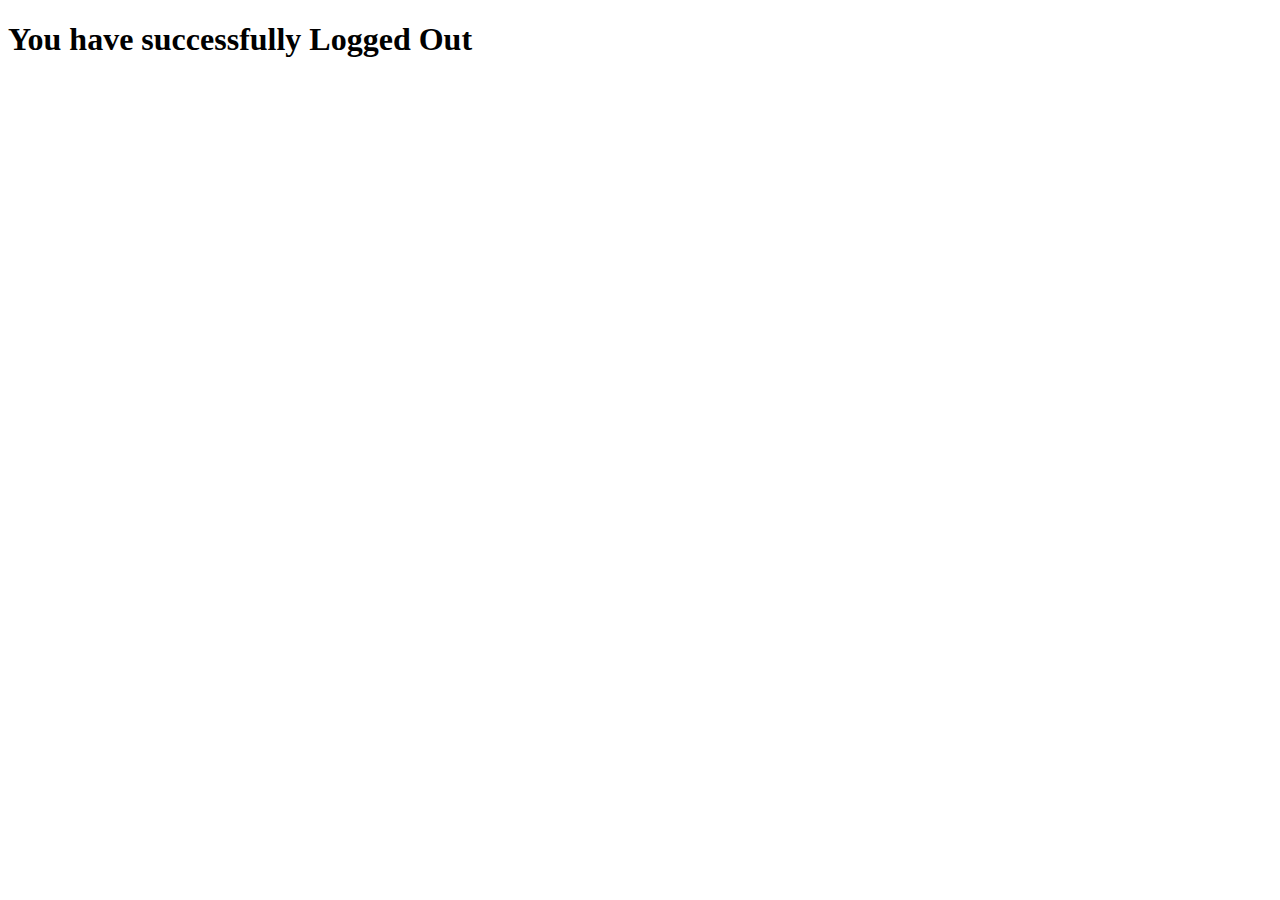
<file: mysite/users/templates/logout.html>
<!DOCTYPE html>
<html lang="en">
<head>
    <meta charset="UTF-8">
    <meta name="viewport" content="width=device-width, initial-scale=1.0">
    <title>Document</title>
</head>
<body>
    <h1>You have successfully Logged Out</h1>
</body>
</html>
</file>
